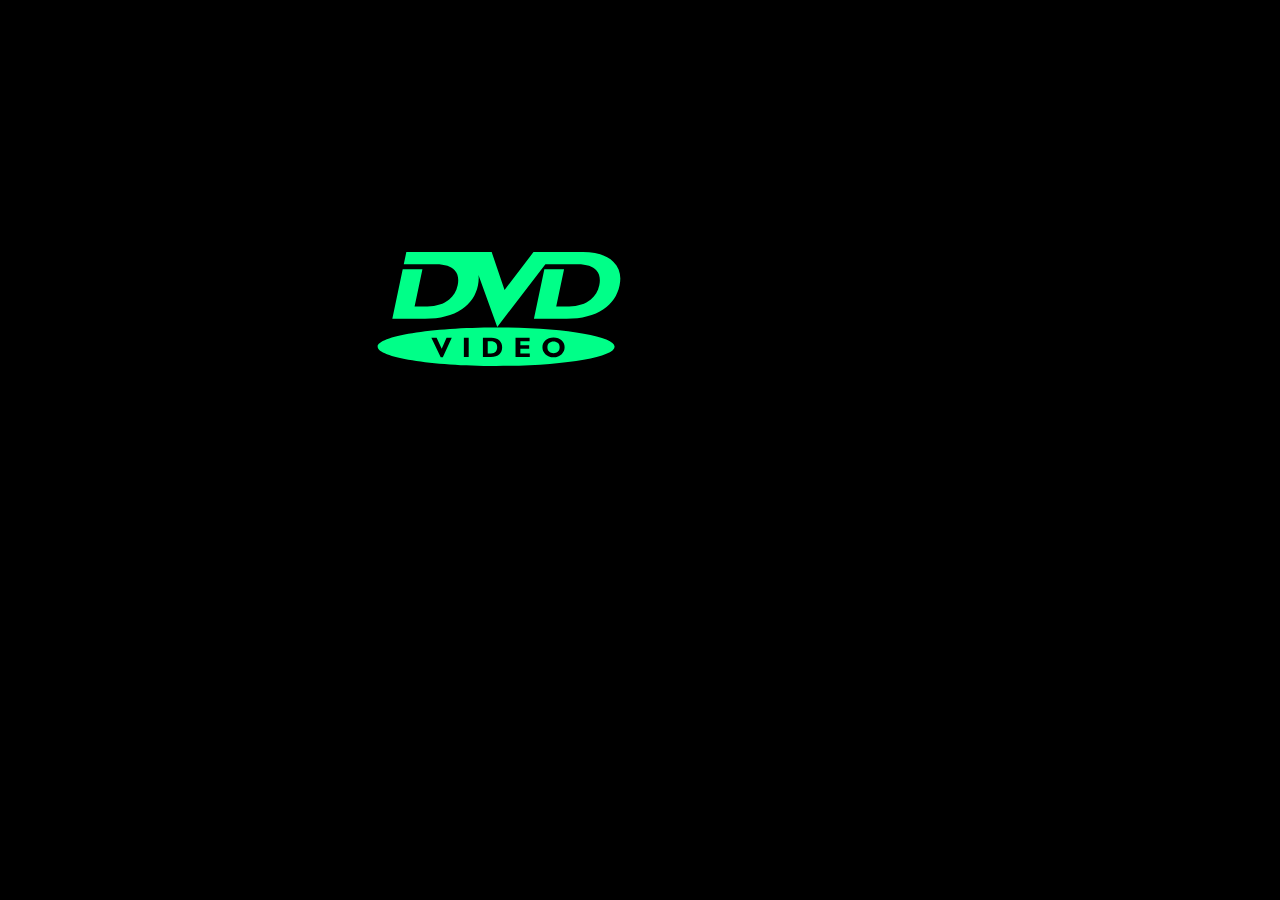
<file: index.html>
<!DOCTYPE html>
<html lang="en">
<head>
  <meta charset="UTF-8">
  <link rel="stylesheet" href="./style/style.css">
  <meta name="viewport" content="width=device-width, initial-scale=1.0">
  <title>DVD</title>
</head>
<body>
    <div class="dvd__logo" id="dvd-logo">
    <svg xmlns="http://www.w3.org/2000/svg" width="250" height="250" viewBox="0 0 192.756 192.756">
      <g fill-rule="evenodd" clip-rule="evenodd">
        <path fill="#000000" d="M0 0h192.756v192.756H0V0z"/>
        <path id="dvd-path" d="M95.037 110.237L80.483 69.93l.096.512c.299 2.399.145 4.982-.443 7.768-1.62 7.73-5.774 13.832-12.434 18.293-7.229 4.868-16.674 7.306-28.366 7.306H14.122l8.019-38.071h15.2l-6.043 28.655h9.927c6.979 0 12.559-1.754 16.762-5.263 3.402-2.862 5.571-6.525 6.515-10.988 1.013-4.819.299-8.636-2.149-11.44-2.786-3.22-7.605-4.819-14.458-4.819H22.951l1.985-9.417h65.792l9.928 29.282 22.322-29.282h38.062c10.67 0 18.545 2.535 23.613 7.604 4.686 4.665 6.246 10.718 4.676 18.14-1.629 7.73-5.773 13.832-12.434 18.293-7.229 4.868-16.684 7.306-28.367 7.306h-25.213l8.02-38.071h15.199l-6.043 28.655h9.928c6.967 0 12.559-1.754 16.752-5.263 3.41-2.862 5.58-6.525 6.525-10.988 1.012-4.819.299-8.636-2.15-11.44-2.785-3.22-7.604-4.819-14.457-4.819l-24.955.02.02-.049-37.117 48.383zm-.858 30.054c-50.419 0-91.344-6.66-91.344-14.853 0-8.203 40.925-14.862 91.344-14.862 50.429 0 91.354 6.659 91.354 14.862 0 8.193-40.926 14.853-91.354 14.853zm-42.737-6.729h1.619l6.892-15.104h-4.01l-3.74 8.502-3.932-8.502h-4.039l7.21 15.104zm86.986 0c2.564 0 4.656-.789 6.275-2.38 1.504-1.475 2.256-3.229 2.256-5.272 0-1.986-.723-3.711-2.168-5.185-1.6-1.649-3.73-2.469-6.363-2.469-2.639 0-4.77.819-6.389 2.469-1.447 1.474-2.17 3.198-2.17 5.185 0 2.044.752 3.798 2.236 5.272 1.602 1.591 3.711 2.38 6.323 2.38zm-65.416-.192v-14.911h-3.72v14.911h3.72zm17.128 0c2.863 0 5.041-.703 6.563-2.12 1.398-1.302 2.101-3.065 2.101-5.312 0-2.158-.693-3.912-2.082-5.272-1.503-1.475-3.556-2.207-6.168-2.207h-6.583v14.911h6.169zm29.985 0v-2.737h-7.287v-3.585h6.807v-2.737h-6.807v-3.123h7.133v-2.729h-10.852v14.911h11.006zm-32.433-2.737v-9.445h2.381c1.677 0 2.94.473 3.788 1.407.742.81 1.108 1.918 1.108 3.315 0 1.301-.336 2.361-1.021 3.199-.849 1.014-2.121 1.523-3.827 1.523h-2.429v.001zm50.736-.173c-1.434 0-2.572-.414-3.43-1.244-.867-.838-1.291-1.937-1.291-3.306 0-1.368.424-2.468 1.291-3.296.857-.829 1.996-1.254 3.43-1.254 1.408 0 2.547.425 3.412 1.254.859.828 1.283 1.928 1.283 3.296 0 1.369-.424 2.468-1.283 3.306-.865.83-2.004 1.244-3.412 1.244z" fill="#51688e"/>
      </g>
    </svg>
  </div>

  <script src="./js/script.js"></script>
</body>
</html>
</file>
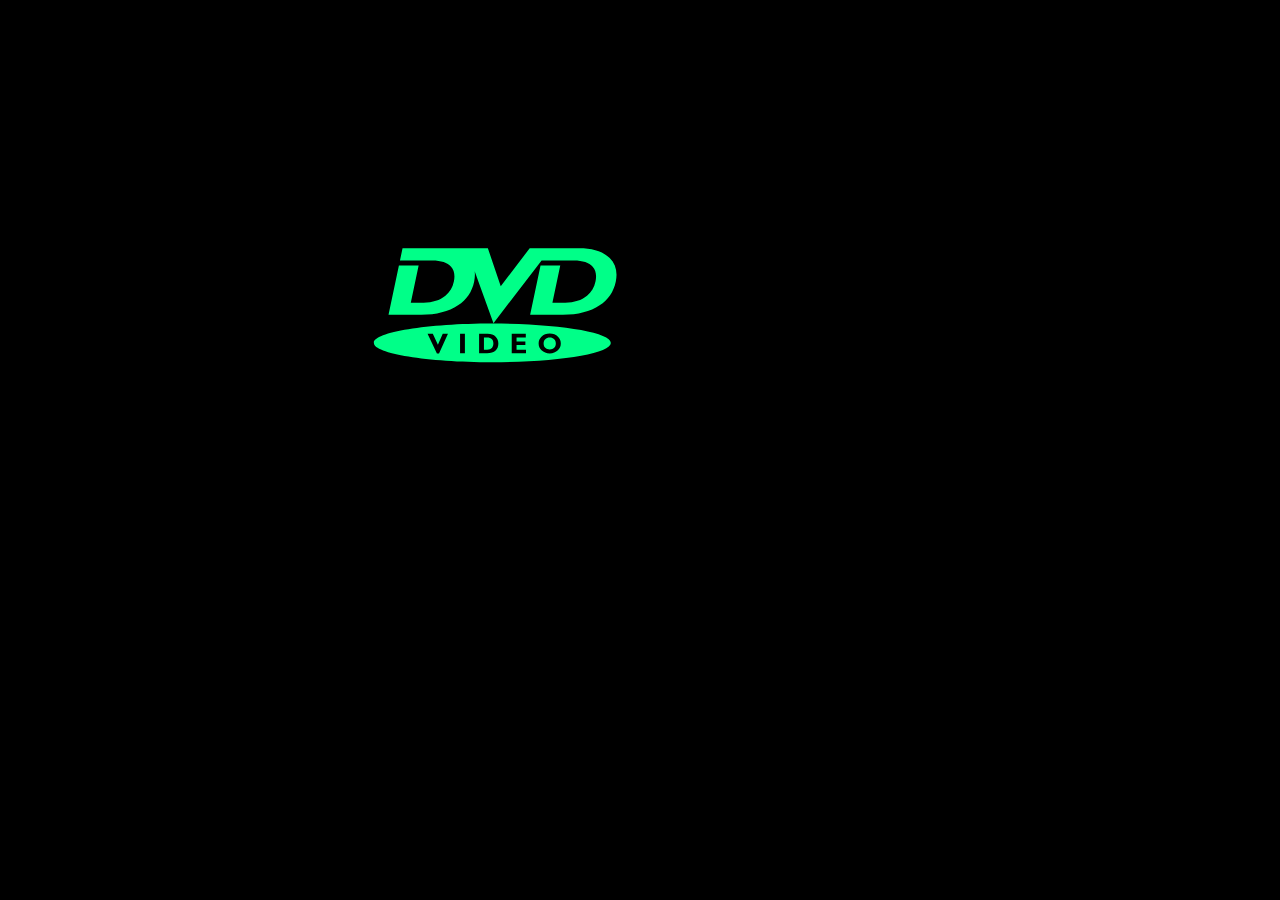
<file: dvd_icon.html>
<!DOCTYPE html>
<html lang="uz">
<head>
  <link rel="stylesheet" href="./style/style.css">
  <meta charset="UTF-8">
  <title>DVD</title>

</head>
<body>
  <div class="dvd__logo" id="dvd-logo">
    <svg xmlns="http://www.w3.org/2000/svg" width="250" height="250" viewBox="0 0 192.756 192.756">
      <g fill-rule="evenodd" clip-rule="evenodd">
        <path fill="#000000" d="M0 0h192.756v192.756H0V0z"/>
        <path id="dvd-path" d="M95.037 110.237L80.483 69.93l.096.512c.299 2.399.145 4.982-.443 7.768-1.62 7.73-5.774 13.832-12.434 18.293-7.229 4.868-16.674 7.306-28.366 7.306H14.122l8.019-38.071h15.2l-6.043 28.655h9.927c6.979 0 12.559-1.754 16.762-5.263 3.402-2.862 5.571-6.525 6.515-10.988 1.013-4.819.299-8.636-2.149-11.44-2.786-3.22-7.605-4.819-14.458-4.819H22.951l1.985-9.417h65.792l9.928 29.282 22.322-29.282h38.062c10.67 0 18.545 2.535 23.613 7.604 4.686 4.665 6.246 10.718 4.676 18.14-1.629 7.73-5.773 13.832-12.434 18.293-7.229 4.868-16.684 7.306-28.367 7.306h-25.213l8.02-38.071h15.199l-6.043 28.655h9.928c6.967 0 12.559-1.754 16.752-5.263 3.41-2.862 5.58-6.525 6.525-10.988 1.012-4.819.299-8.636-2.15-11.44-2.785-3.22-7.604-4.819-14.457-4.819l-24.955.02.02-.049-37.117 48.383zm-.858 30.054c-50.419 0-91.344-6.66-91.344-14.853 0-8.203 40.925-14.862 91.344-14.862 50.429 0 91.354 6.659 91.354 14.862 0 8.193-40.926 14.853-91.354 14.853zm-42.737-6.729h1.619l6.892-15.104h-4.01l-3.74 8.502-3.932-8.502h-4.039l7.21 15.104zm86.986 0c2.564 0 4.656-.789 6.275-2.38 1.504-1.475 2.256-3.229 2.256-5.272 0-1.986-.723-3.711-2.168-5.185-1.6-1.649-3.73-2.469-6.363-2.469-2.639 0-4.77.819-6.389 2.469-1.447 1.474-2.17 3.198-2.17 5.185 0 2.044.752 3.798 2.236 5.272 1.602 1.591 3.711 2.38 6.323 2.38zm-65.416-.192v-14.911h-3.72v14.911h3.72zm17.128 0c2.863 0 5.041-.703 6.563-2.12 1.398-1.302 2.101-3.065 2.101-5.312 0-2.158-.693-3.912-2.082-5.272-1.503-1.475-3.556-2.207-6.168-2.207h-6.583v14.911h6.169zm29.985 0v-2.737h-7.287v-3.585h6.807v-2.737h-6.807v-3.123h7.133v-2.729h-10.852v14.911h11.006zm-32.433-2.737v-9.445h2.381c1.677 0 2.94.473 3.788 1.407.742.81 1.108 1.918 1.108 3.315 0 1.301-.336 2.361-1.021 3.199-.849 1.014-2.121 1.523-3.827 1.523h-2.429v.001zm50.736-.173c-1.434 0-2.572-.414-3.43-1.244-.867-.838-1.291-1.937-1.291-3.306 0-1.368.424-2.468 1.291-3.296.857-.829 1.996-1.254 3.43-1.254 1.408 0 2.547.425 3.412 1.254.859.828 1.283 1.928 1.283 3.296 0 1.369-.424 2.468-1.283 3.306-.865.83-2.004 1.244-3.412 1.244z" fill="#51688e"/>
      </g>
    </svg>
  </div>

  <script src="./js/script.js"></script>
</body>
</html>
</file>
<file: style/style.css>
body {
      margin: 0;
      overflow: hidden;
      background: #000;
    }

    .dvd__logo {
      position: absolute;
      width: 200px;
      height: auto;
    }
</file>
